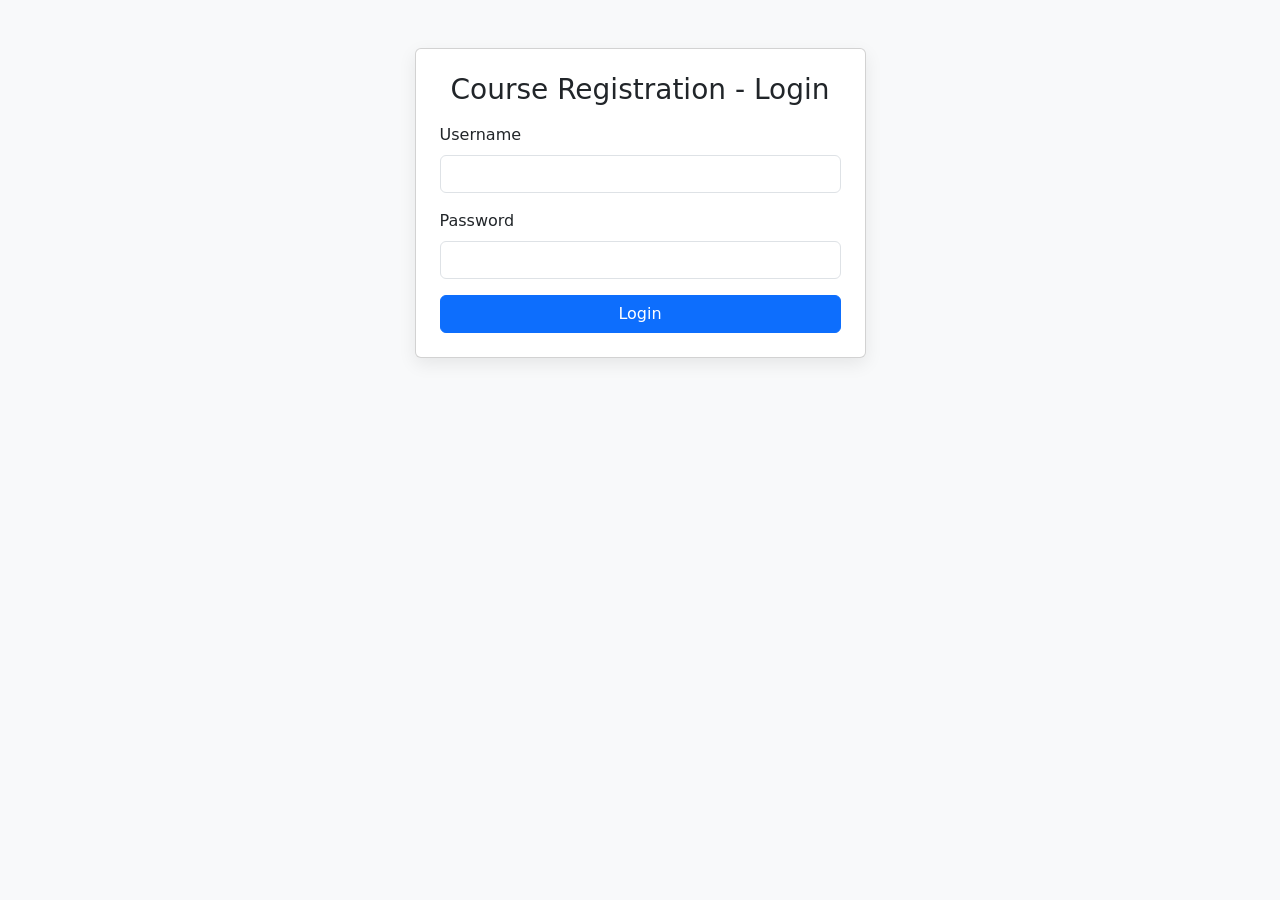
<file: index.html>
<!doctype html>
<html lang="en">
  <head>
    <meta charset="utf-8" />
    <meta name="viewport" content="width=device-width, initial-scale=1" />
    <title>Course Registration - Login</title>
    <link href="https://cdn.jsdelivr.net/npm/bootstrap@5.3.0/dist/css/bootstrap.min.css" rel="stylesheet">
    <link rel="stylesheet" href="css/style.css">
  </head>
  <body class="bg-light">
    <div class="container">
      <div class="row justify-content-center mt-5">
        <div class="col-md-5">
          <div class="card p-4">
            <h3 class="card-title text-center mb-3">Course Registration - Login</h3>
            <form id="loginForm" onsubmit="return login(event)">
              <div class="mb-3">
                <label class="form-label">Username</label>
                <input id="username" class="form-control" required />
              </div>
              <div class="mb-3">
                <label class="form-label">Password</label>
                <input id="password" type="password" class="form-control" required />
              </div>
              <div class="d-grid gap-2">
                <button class="btn btn-primary" type="submit">Login</button>
              </div>
            </form>
          </div>
        </div>
      </div>
    </div>

    <script src="https://cdn.jsdelivr.net/npm/bootstrap@5.3.0/dist/js/bootstrap.bundle.min.js"></script>
    <script src="js/script.js"></script>
  </body>
</html>
</file>
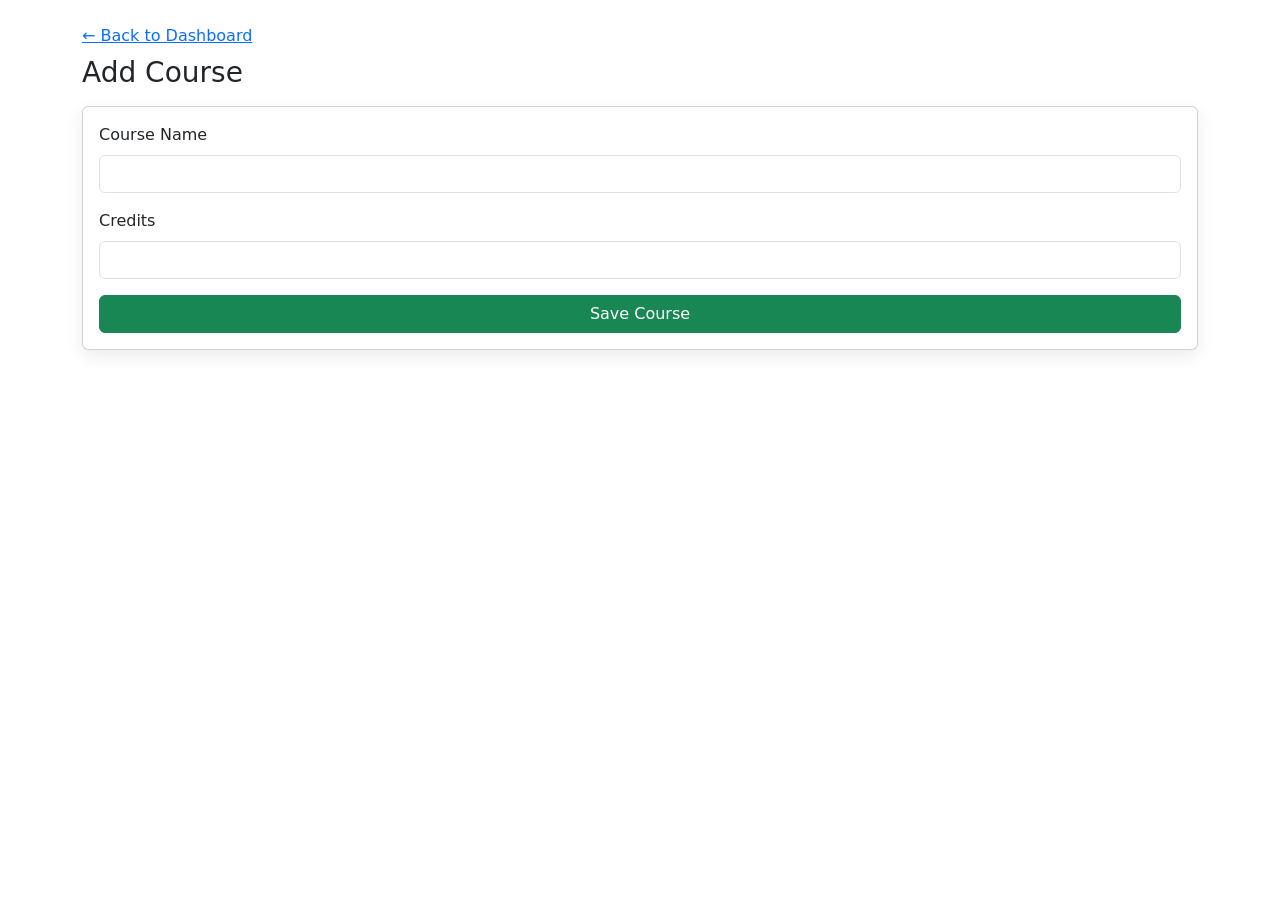
<file: pages/addCourse.html>
<!doctype html>
<html lang="en">
  <head>
    <meta charset="utf-8" />
    <meta name="viewport" content="width=device-width, initial-scale=1" />
    <title>Add Course</title>
    <link href="https://cdn.jsdelivr.net/npm/bootstrap@5.3.0/dist/css/bootstrap.min.css" rel="stylesheet">
    <link rel="stylesheet" href="../css/style.css">
  </head>
  <body>
    <div class="container mt-4">
      <a href="dashboard.html">← Back to Dashboard</a>
      <h3 class="mt-2">Add Course</h3>
      <div class="card p-3 mt-3">
        <form id="addCourseForm">
          <div class="mb-3">
            <label class="form-label">Course Name</label>
            <input id="c_name" class="form-control" required />
          </div>
          <div class="mb-3">
            <label class="form-label">Credits</label>
            <input id="c_credits" type="number" class="form-control" required />
          </div>
          <div class="d-grid"><button class="btn btn-success">Save Course</button></div>
        </form>
      </div>
    </div>
    <script src="https://cdn.jsdelivr.net/npm/bootstrap@5.3.0/dist/js/bootstrap.bundle.min.js"></script>
    <script src="../js/script.js"></script>
  </body>
</html>
</file>
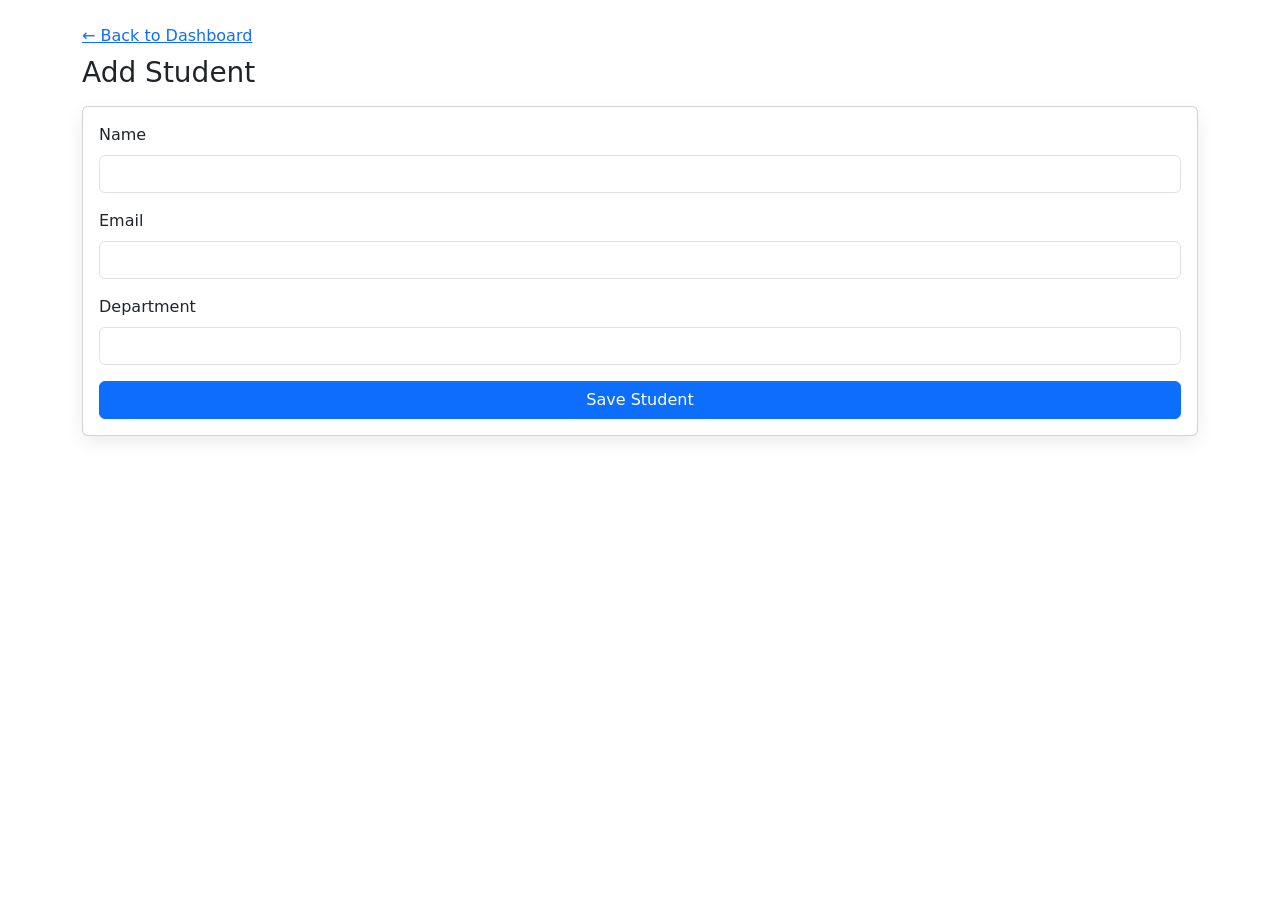
<file: pages/addStudent.html>
<!doctype html>
<html lang="en">
  <head>
    <meta charset="utf-8" />
    <meta name="viewport" content="width=device-width, initial-scale=1" />
    <title>Add Student</title>
    <link href="https://cdn.jsdelivr.net/npm/bootstrap@5.3.0/dist/css/bootstrap.min.css" rel="stylesheet">
    <link rel="stylesheet" href="../css/style.css">
  </head>
  <body>
    <div class="container mt-4">
      <a href="dashboard.html">← Back to Dashboard</a>
      <h3 class="mt-2">Add Student</h3>
      <div class="card p-3 mt-3">
        <form id="addStudentForm">
          <div class="mb-3">
            <label class="form-label">Name</label>
            <input id="s_name" class="form-control" required />
          </div>
          <div class="mb-3">
            <label class="form-label">Email</label>
            <input id="s_email" type="email" class="form-control" required />
          </div>
          <div class="mb-3">
            <label class="form-label">Department</label>
            <input id="s_dept" class="form-control" required />
          </div>
          <div class="d-grid"><button class="btn btn-primary">Save Student</button></div>
        </form>
      </div>
    </div>
    <script src="https://cdn.jsdelivr.net/npm/bootstrap@5.3.0/dist/js/bootstrap.bundle.min.js"></script>
    <script src="../js/script.js"></script>
  </body>
</html>
</file>
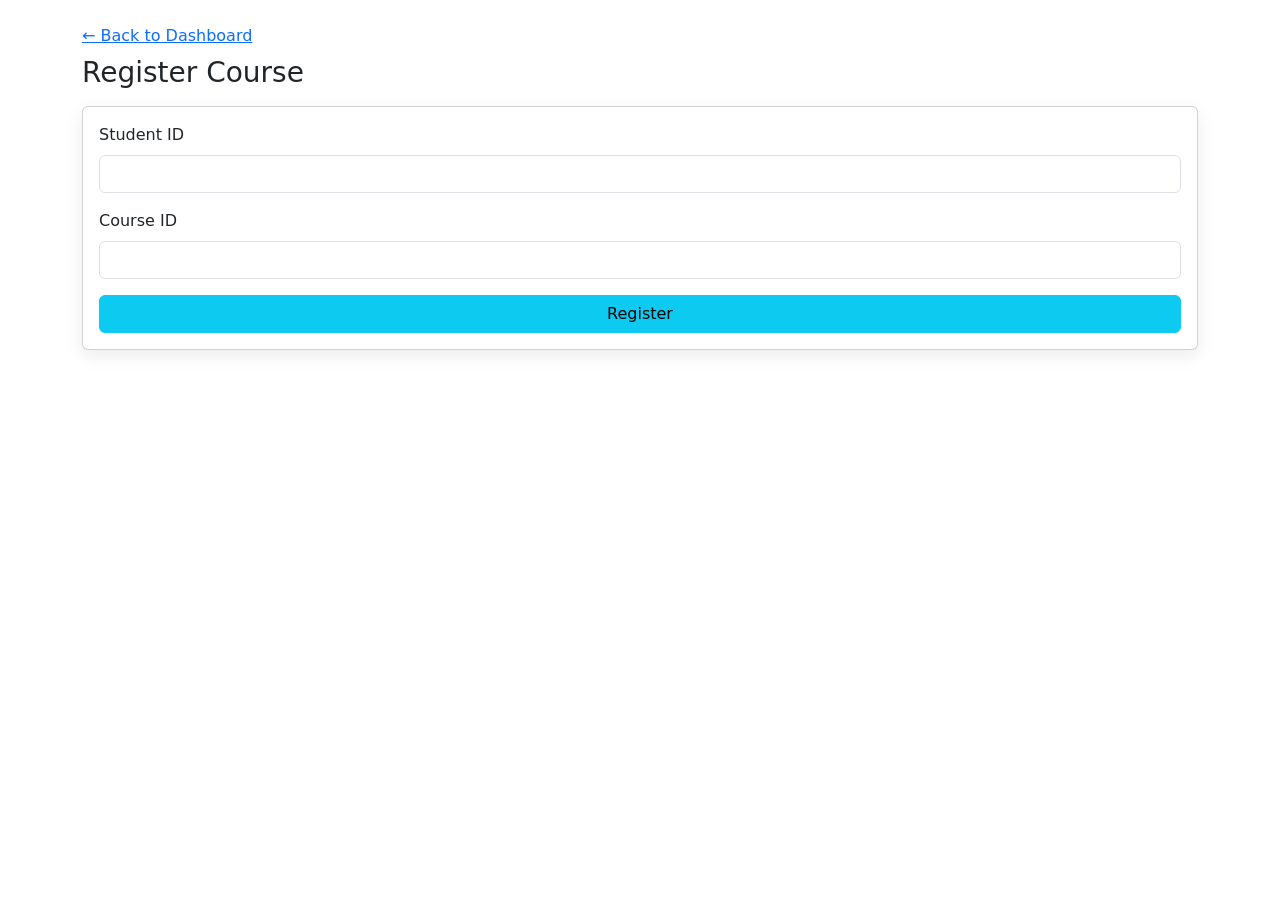
<file: pages/registerCourse.html>
<!doctype html>
<html lang="en">
  <head>
    <meta charset="utf-8" />
    <meta name="viewport" content="width=device-width, initial-scale=1" />
    <title>Register Course</title>
    <link href="https://cdn.jsdelivr.net/npm/bootstrap@5.3.0/dist/css/bootstrap.min.css" rel="stylesheet">
    <link rel="stylesheet" href="../css/style.css">
  </head>
  <body>
    <div class="container mt-4">
      <a href="dashboard.html">← Back to Dashboard</a>
      <h3 class="mt-2">Register Course</h3>
      <div class="card p-3 mt-3">
        <form id="registerForm">
          <div class="mb-3">
            <label class="form-label">Student ID</label>
            <input id="r_sid" type="number" class="form-control" required />
          </div>
          <div class="mb-3">
            <label class="form-label">Course ID</label>
            <input id="r_cid" type="number" class="form-control" required />
          </div>
          <div class="d-grid"><button class="btn btn-info">Register</button></div>
        </form>
      </div>
    </div>
    <script src="https://cdn.jsdelivr.net/npm/bootstrap@5.3.0/dist/js/bootstrap.bundle.min.js"></script>
    <script src="../js/script.js"></script>
  </body>
</html>
</file>
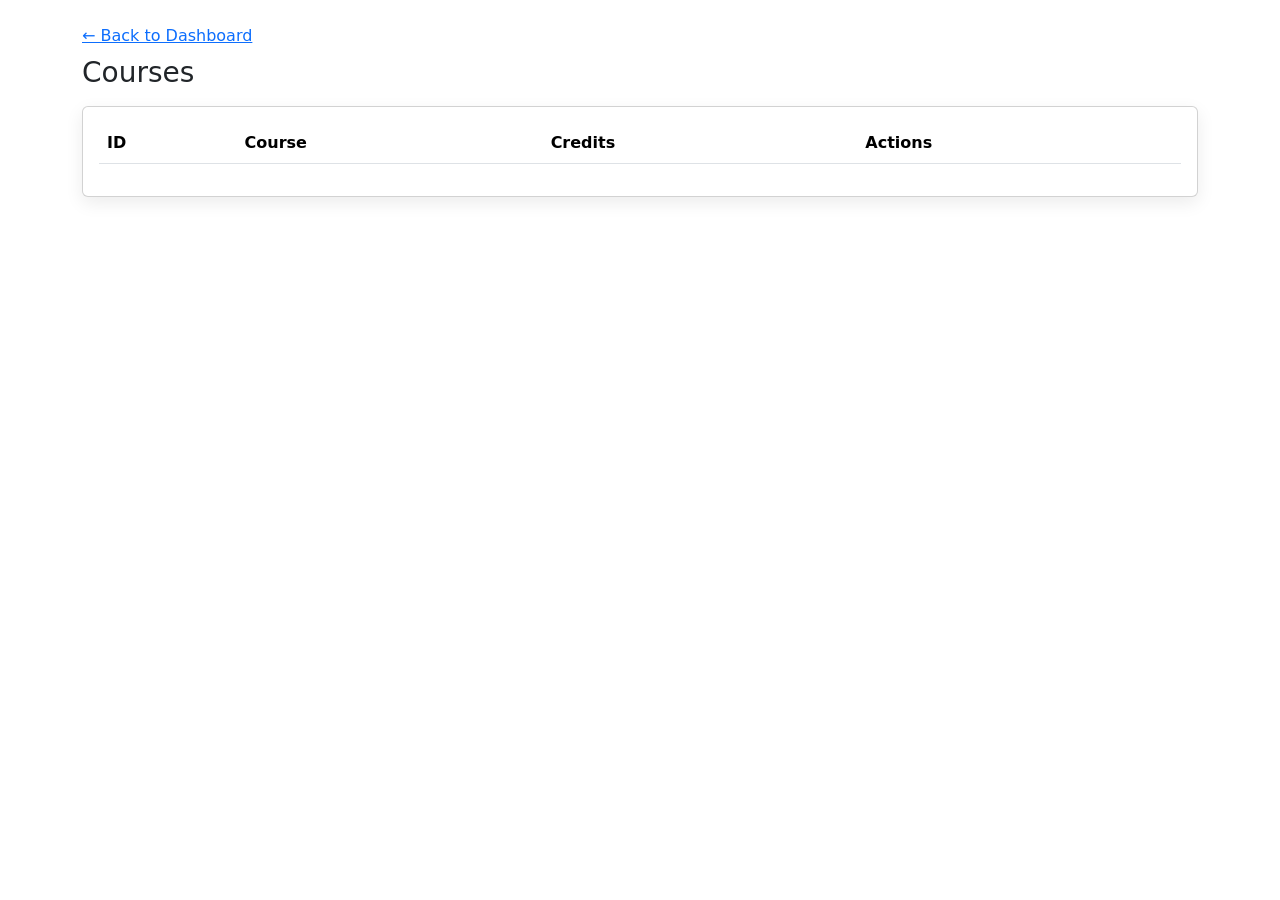
<file: pages/viewCourses.html>
<!doctype html>
<html lang="en">
  <head>
    <meta charset="utf-8" />
    <meta name="viewport" content="width=device-width, initial-scale=1" />
    <title>View Courses</title>
    <link href="https://cdn.jsdelivr.net/npm/bootstrap@5.3.0/dist/css/bootstrap.min.css" rel="stylesheet">
    <link rel="stylesheet" href="../css/style.css">
  </head>
  <body>
    <div class="container mt-4">
      <a href="dashboard.html">← Back to Dashboard</a>
      <h3 class="mt-2">Courses</h3>
      <div class="card p-3 mt-3">
        <div class="table-responsive">
          <table class="table table-striped">
            <thead><tr><th>ID</th><th>Course</th><th>Credits</th><th>Actions</th></tr></thead>
            <tbody id="coursesTbody"></tbody>
          </table>
        </div>
      </div>
    </div>
    <script src="https://cdn.jsdelivr.net/npm/bootstrap@5.3.0/dist/js/bootstrap.bundle.min.js"></script>
    <script src="../js/script.js"></script>
  </body>
</html>
</file>
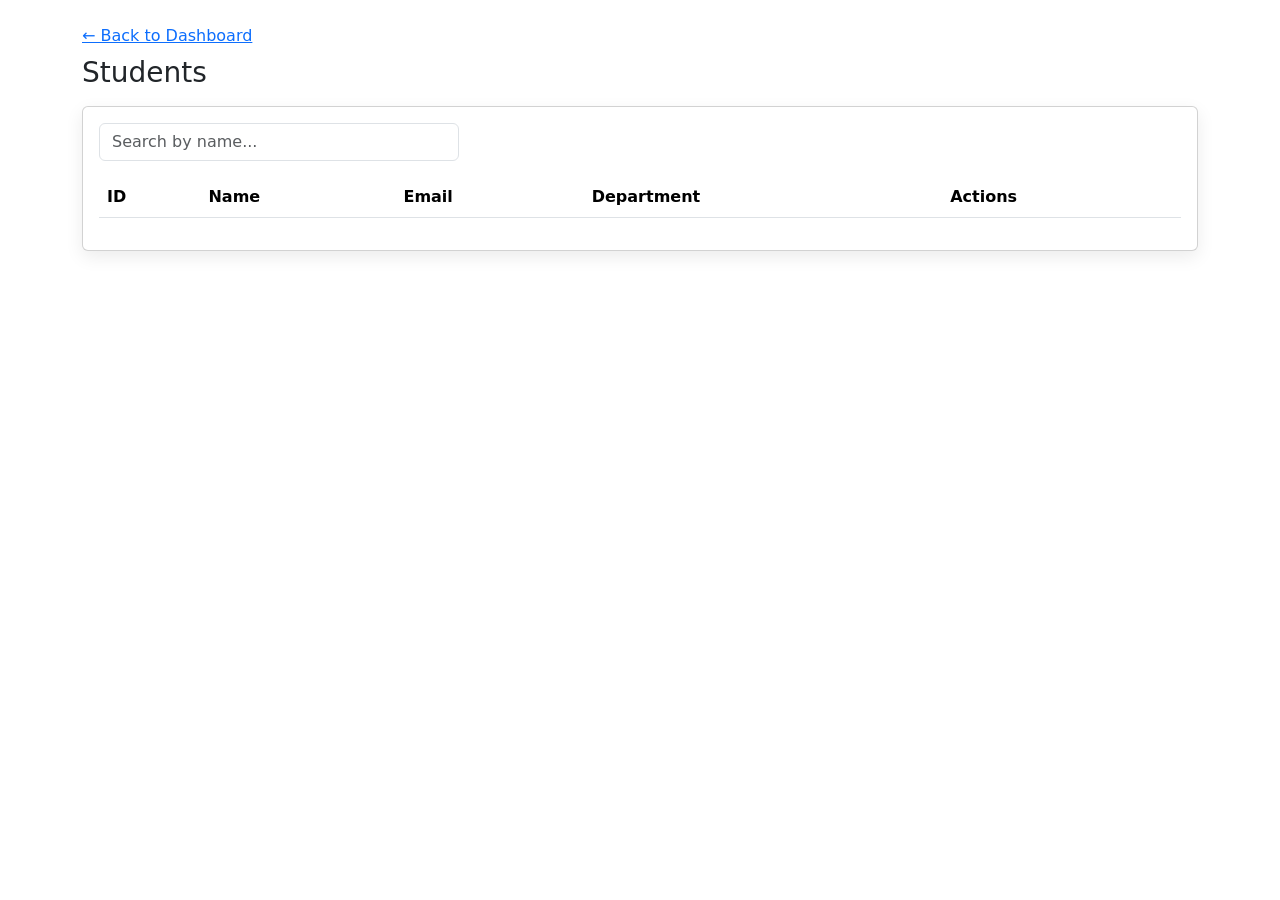
<file: pages/viewStudents.html>
<!doctype html>
<html lang="en">
  <head>
    <meta charset="utf-8" />
    <meta name="viewport" content="width=device-width, initial-scale=1" />
    <title>View Students</title>
    <link href="https://cdn.jsdelivr.net/npm/bootstrap@5.3.0/dist/css/bootstrap.min.css" rel="stylesheet">
    <link rel="stylesheet" href="../css/style.css">
  </head>
  <body>
    <div class="container mt-4">
      <a href="dashboard.html">← Back to Dashboard</a>
      <h3 class="mt-2">Students</h3>

      <div class="card p-3 mt-3">
        <div class="d-flex justify-content-between mb-3">
          <input class="form-control search-box" placeholder="Search by name..." oninput="filterStudents(this.value)" />
        </div>
        <div class="table-responsive">
          <table class="table table-striped">
            <thead><tr><th>ID</th><th>Name</th><th>Email</th><th>Department</th><th>Actions</th></tr></thead>
            <tbody id="studentsTbody"></tbody>
          </table>
        </div>
      </div>
    </div>

    <script>
      function filterStudents(q) {
        const rows = document.querySelectorAll('#studentsTbody tr');
        rows.forEach(r=>{ r.style.display = q? (r.textContent.toLowerCase().includes(q.toLowerCase())? '' : 'none') : ''; });
      }
    </script>
    <script src="https://cdn.jsdelivr.net/npm/bootstrap@5.3.0/dist/js/bootstrap.bundle.min.js"></script>
    <script src="../js/script.js"></script>
  </body>
</html>
</file>
<file: css/style.css>
/* Basic styles for CourseRegistrationSystem frontend */
body { font-family: Inter, system-ui, -apple-system, "Segoe UI", Roboto, "Helvetica Neue", Arial; }
.card { box-shadow: 0 6px 18px rgba(0,0,0,0.08); }
.container .top-actions { margin-top: 16px; }
.table-actions button { margin-right: 6px; }

.search-box { max-width: 360px; }

/* small helper spacing */
.mb-8 { margin-bottom: 2rem; }
</file>
